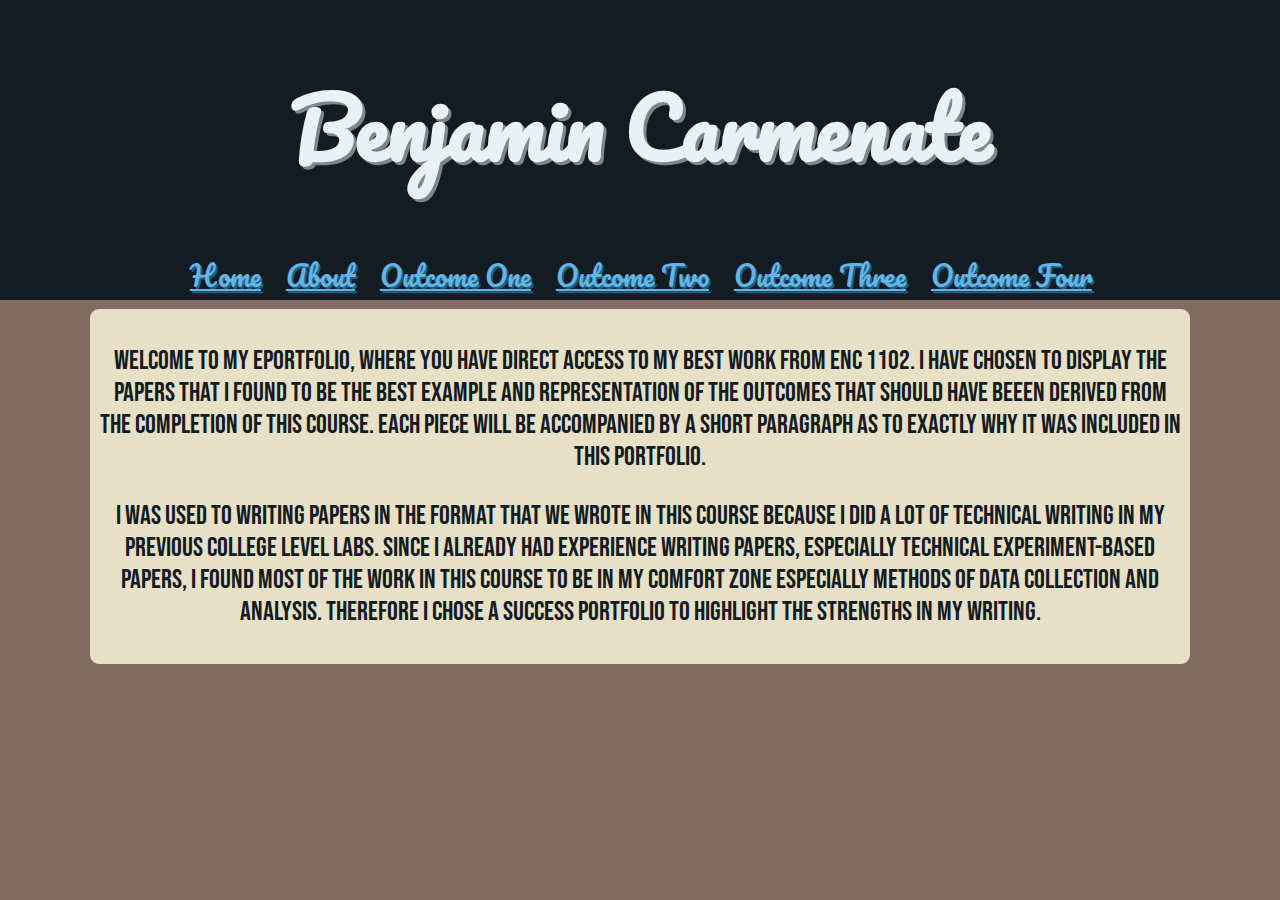
<file: index.html>
<!DOCTYPE html>
<html lang="en">
<head>
    <meta charset="UTF-8">
    <meta http-equiv="X-UA-Compatible" content="IE=edge">
    <meta name="viewport" content="width=device-width, initial-scale=1.0">
    <title>Benjamin ePortfolio</title>
    <link rel="stylesheet" href="style.css"> 
        <link rel="preconnect" href="https://fonts.googleapis.com">
        <link rel="preconnect" href="https://fonts.gstatic.com" crossorigin>
        <link href="https://fonts.googleapis.com/css2?family=Comforter+Brush&family=Pacifico&display=swap" rel="stylesheet">

        <link rel="preconnect" href="https://fonts.googleapis.com">
        <link rel="preconnect" href="https://fonts.gstatic.com" crossorigin>
        <link href="https://fonts.googleapis.com/css2?family=Bebas+Neue&family=Comforter+Brush&display=swap" rel="stylesheet">
</head>
<body> 
    <div class="header">
        <h1>Benjamin Carmenate</h1>
        <ul class="HeaderLink">
            <a href="index.html">Home</a>
            <a href="About.html"">About</a>
            <a href="outcomeOne.html">Outcome One</a>
            <a href="Outcome2.Html">Outcome Two</a> 
            <a href="OutcomeThree.html">Outcome Three</a>
            <a href="OutcomeFour.html">Outcome Four</a>
    </div>
    <div class="boxes">
        <p>Welcome to my ePortfolio, where you have direct access to my best work from ENC 1102. I have chosen to display the papers that I found to be the best example and representation of the outcomes that should have beeen derived from the completion of this course. Each piece will be accompanied by a short paragraph as to exactly why it was included in this portfolio.</p>
        <p>I was used to writing papers in the format that we wrote in this course because I did a lot of technical writing in my previous college level labs. Since I already had experience writing papers, especially technical experiment-based papers, I found most of the work in this course to be in my comfort zone especially methods of data collection and analysis. Therefore I chose a success portfolio to highlight the strengths in my writing. </p>
    </div>    
    
</body>
</html>
</file>
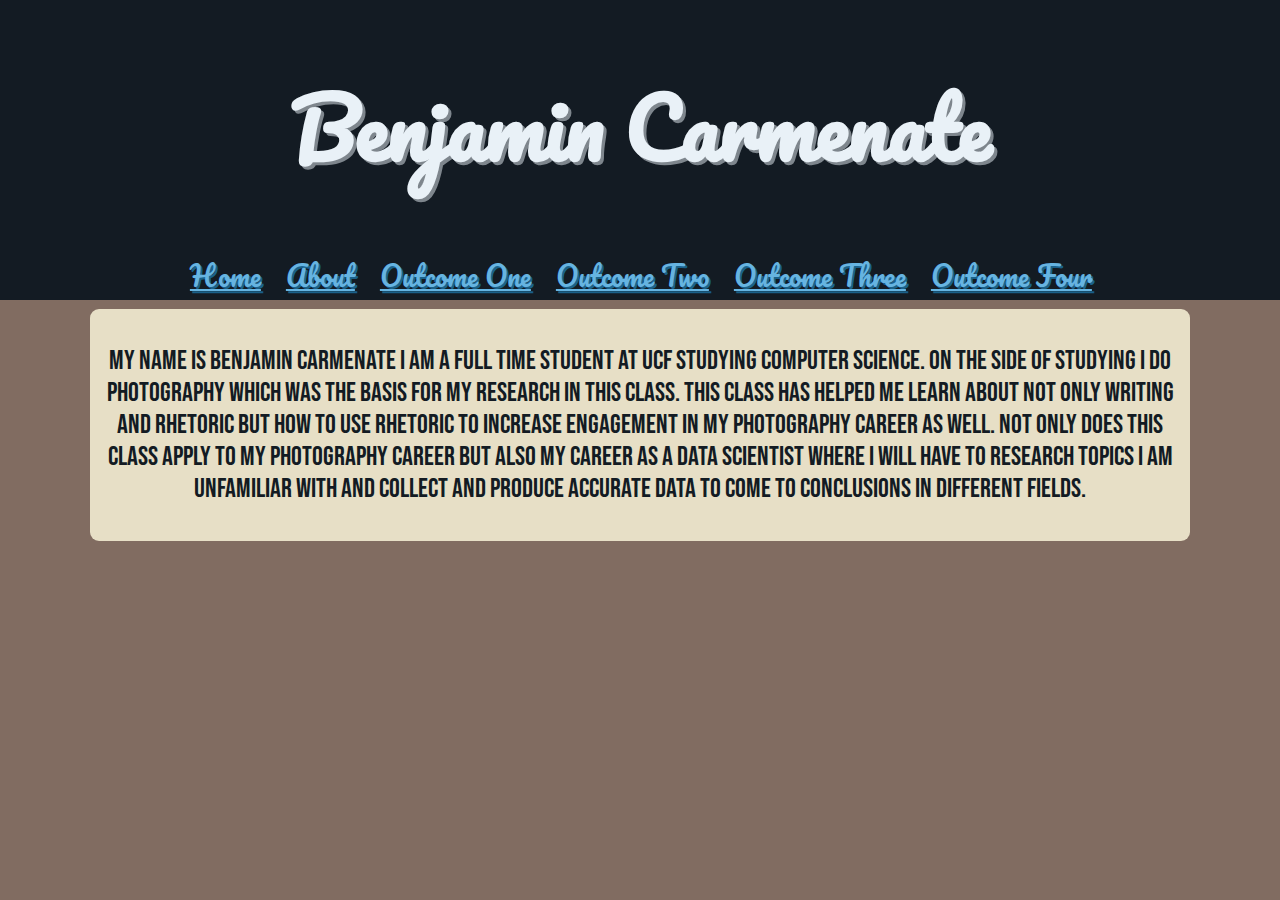
<file: About.html>
<!DOCTYPE html>
<html lang="en">
<head>
    <meta charset="UTF-8">
    <meta http-equiv="X-UA-Compatible" content="IE=edge">
    <meta name="viewport" content="width=device-width, initial-scale=1.0">
    <title>Benjamin ePortfolio</title>
    <link rel="stylesheet" href="style.css"> 
        <link rel="preconnect" href="https://fonts.googleapis.com">
        <link rel="preconnect" href="https://fonts.gstatic.com" crossorigin>
        <link href="https://fonts.googleapis.com/css2?family=Comforter+Brush&family=Pacifico&display=swap" rel="stylesheet">
        <link rel="preconnect" href="https://fonts.googleapis.com">
        <link rel="preconnect" href="https://fonts.gstatic.com" crossorigin>
        <link href="https://fonts.googleapis.com/css2?family=Bebas+Neue&family=Comforter+Brush&display=swap" rel="stylesheet">
</head>
<body> 
    <div class="header">
        <h1>Benjamin Carmenate</h1>
        <ul class="HeaderLink">
            <a href="index.html">Home</a>
            <a href="About.html"">About</a>
            <a href="outcomeOne.html">Outcome One</a>
            <a href="Outcome2.Html">Outcome Two</a> 
            <a href="OutcomeThree.html">Outcome Three</a>
            <a href="OutcomeFour.html">Outcome Four</a>
    </div>

    <div class="boxes">
        <p>My name is Benjamin Carmenate I am a full time student at UCF studying computer science. On the side of studying I do photography which was the basis for my research in this class. This class has helped me learn about not only writing and rhetoric but how to use rhetoric to increase engagement in my photography career as well. Not only does this class apply to my photography career but also my career as a data scientist where I will have to research topics i am unfamiliar with and collect and produce accurate data to come to conclusions in different fields.</p>
    </div>  
    
</body>
</html>
</file>
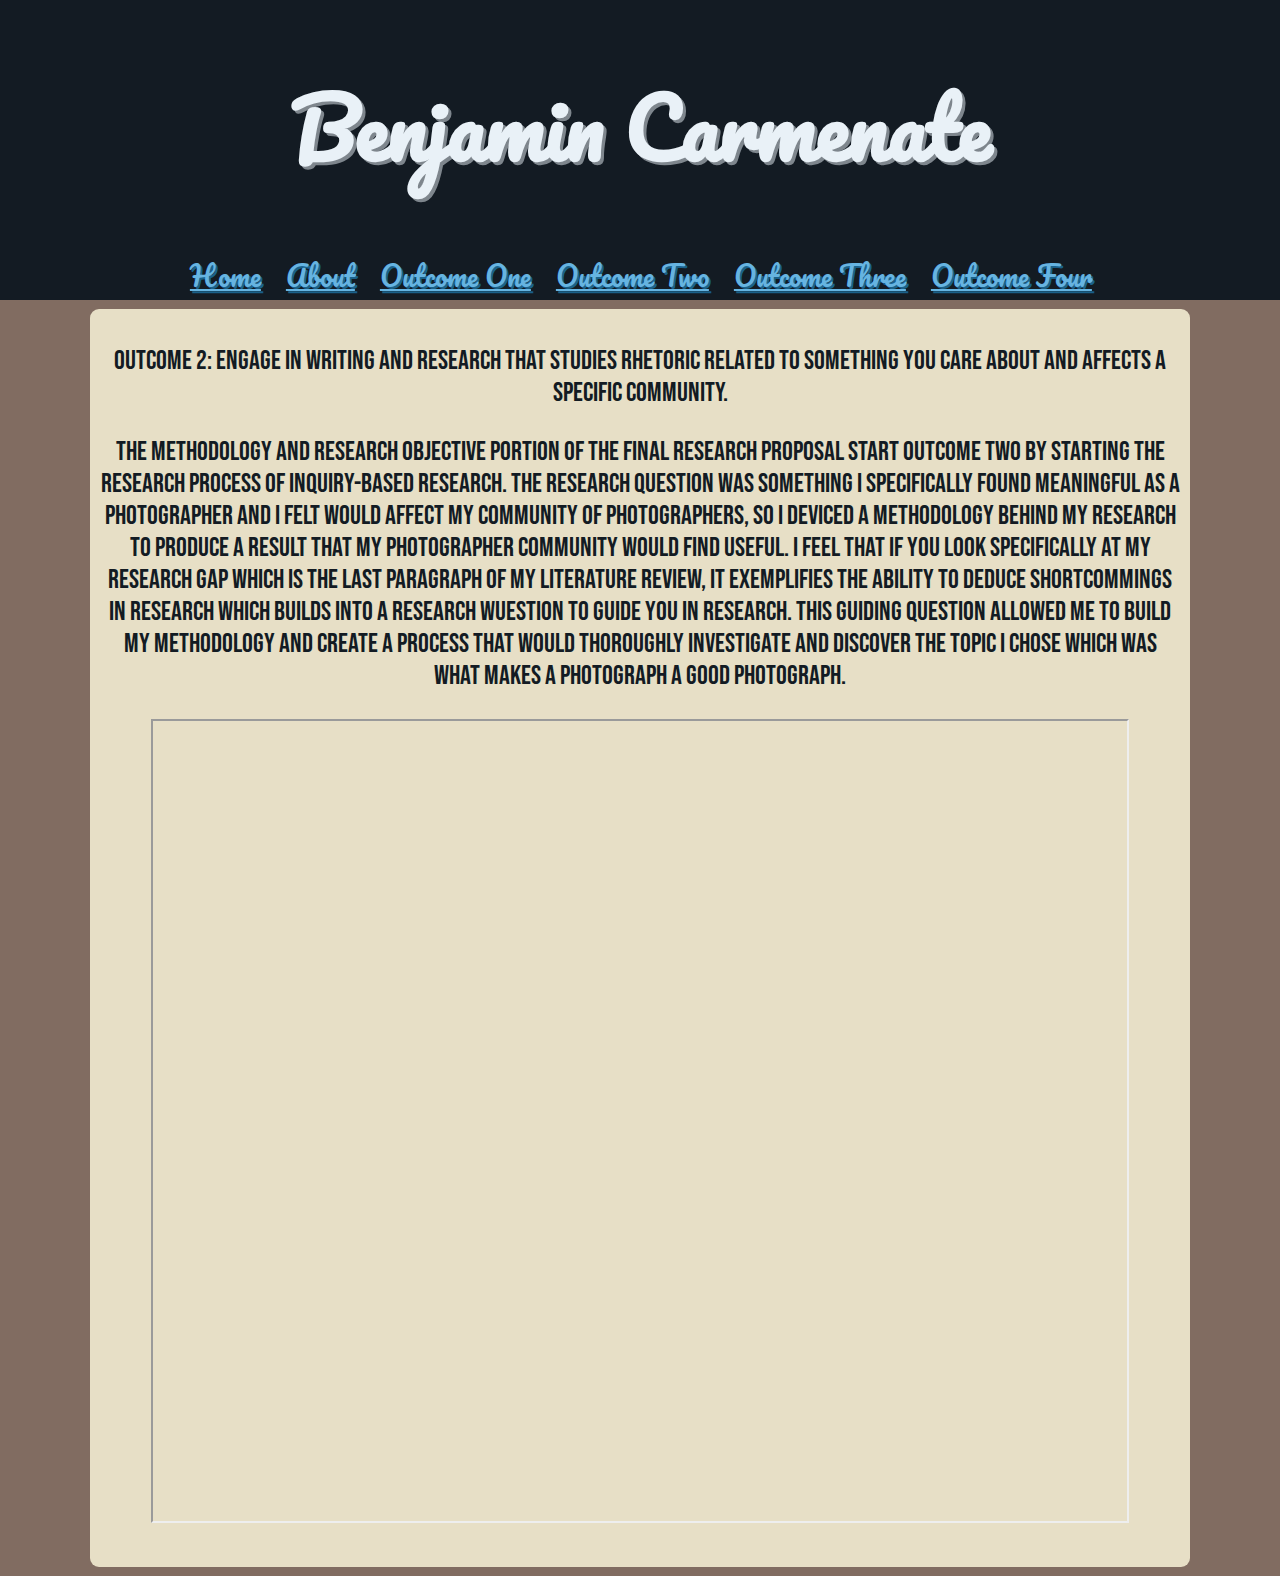
<file: Outcome2.Html>
<!DOCTYPE html>
<html lang="en">
<head>
    <meta charset="UTF-8">
    <meta http-equiv="X-UA-Compatible" content="IE=edge">
    <meta name="viewport" content="width=device-width, initial-scale=1.0">
    <title>Benjamin ePortfolio</title>
    <link rel="stylesheet" href="style.css"> 
        <link rel="preconnect" href="https://fonts.googleapis.com">
        <link rel="preconnect" href="https://fonts.gstatic.com" crossorigin>
        <link href="https://fonts.googleapis.com/css2?family=Comforter+Brush&family=Pacifico&display=swap" rel="stylesheet">
        <link rel="preconnect" href="https://fonts.googleapis.com">
        <link rel="preconnect" href="https://fonts.gstatic.com" crossorigin>
        <link href="https://fonts.googleapis.com/css2?family=Bebas+Neue&family=Comforter+Brush&display=swap" rel="stylesheet">
</head>
<body> 
    <div class="header">
        <h1>Benjamin Carmenate</h1>
        <ul class="HeaderLink">
            <a href="index.html">Home</a>
            <a href="About.html"">About</a>
            <a href="outcomeOne.html">Outcome One</a>
            <a href="Outcome2.Html">Outcome Two</a> 
            <a href="OutcomeThree.html">Outcome Three</a>
            <a href="OutcomeFour.html">Outcome Four</a>
    </div>

    <div>
        <div class="boxes">
            <p>Outcome 2: engage in writing and research that studies rhetoric related to something you care about and affects a specific community.</p>
            <p>The methodology and research objective portion of the final research proposal start outcome two by starting the research process of inquiry-based research. The research question was something I specifically found meaningful as a photographer and I felt would affect my community of photographers, so I deviced a methodology behind my research to produce a result that my photographer community would find useful. I feel that if you look specifically at my research gap which is the last paragraph of my literature review, it exemplifies the ability to deduce shortcommings in research which builds into a research wuestion to guide you in research. This guiding question allowed me to build my methodology and create a process that would thoroughly investigate and discover the topic i chose which was what makes a photograph a good photograph.</p>
            <p align="center">
                <iframe src="Papers\Research proposal.pdf" width="90%" height="800vh"></iframe>
            </p>
        </div>    
    </div>

</body>
</html>
</file>
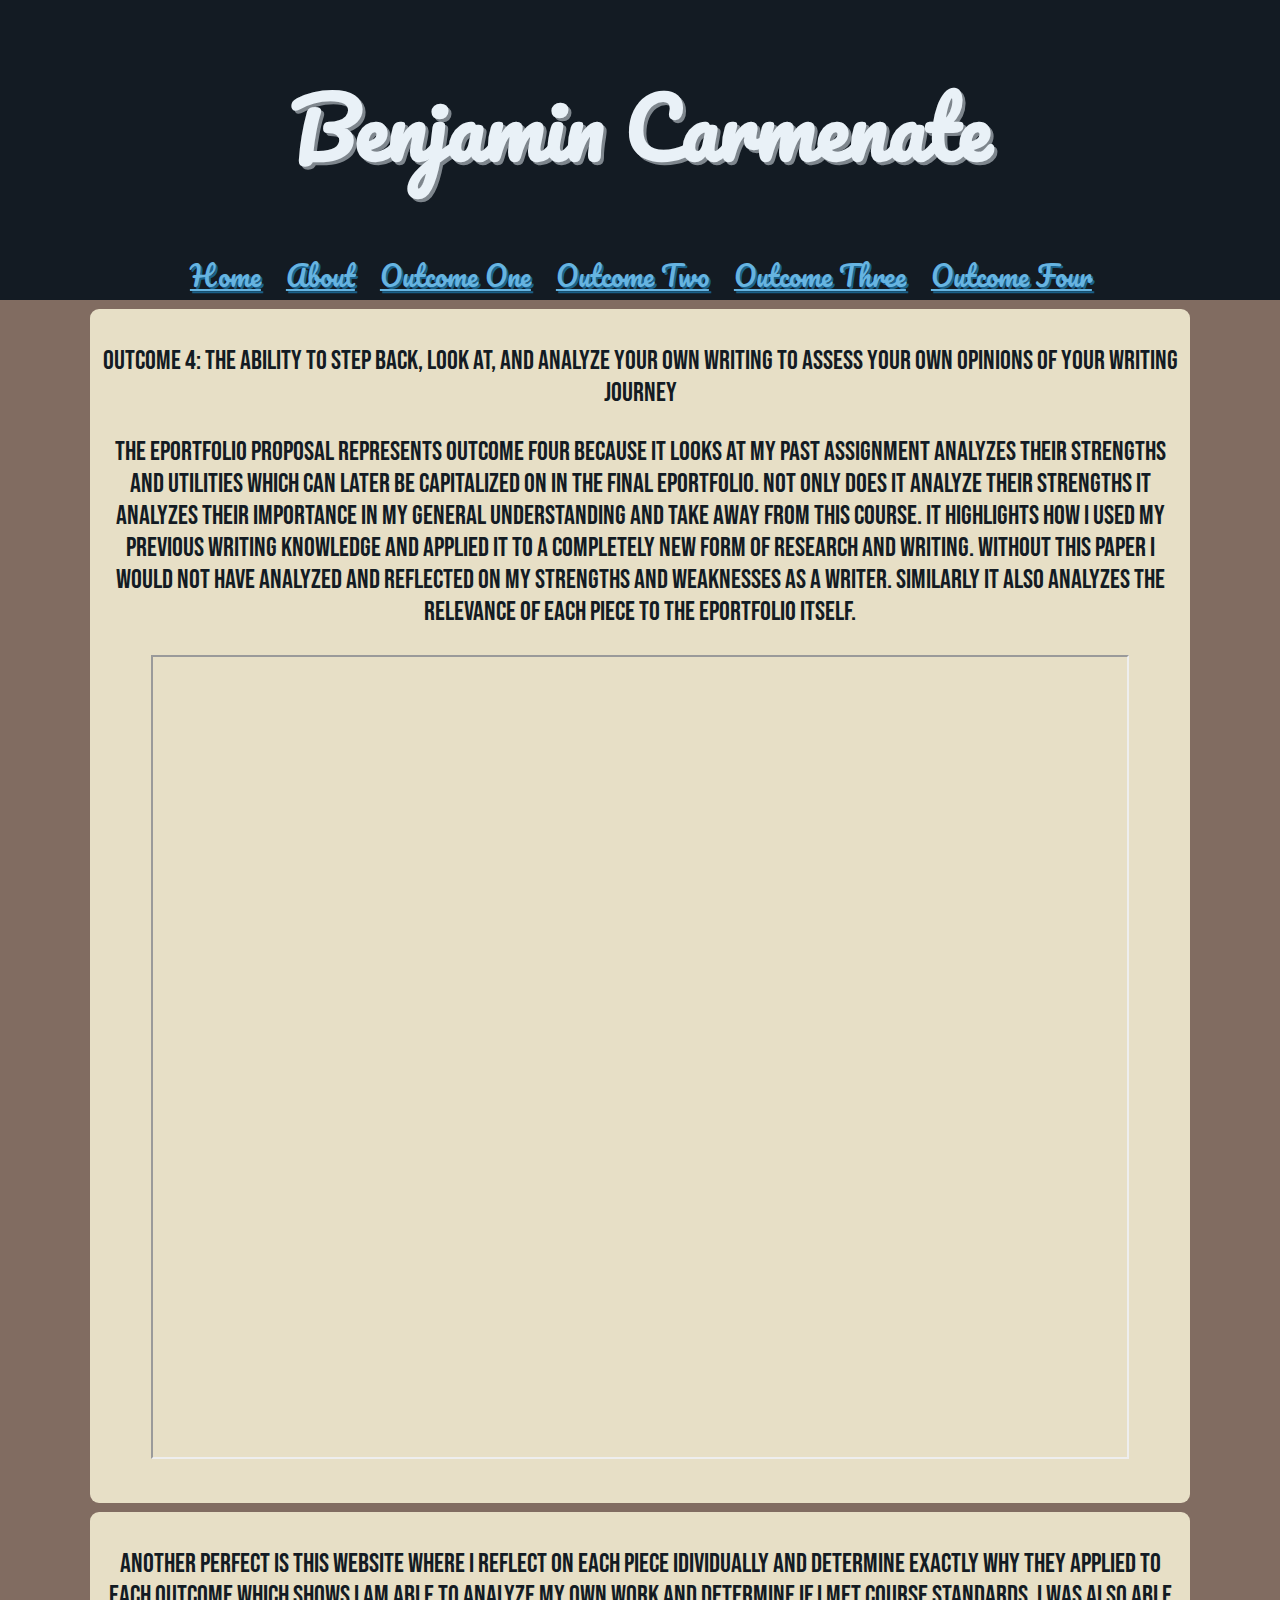
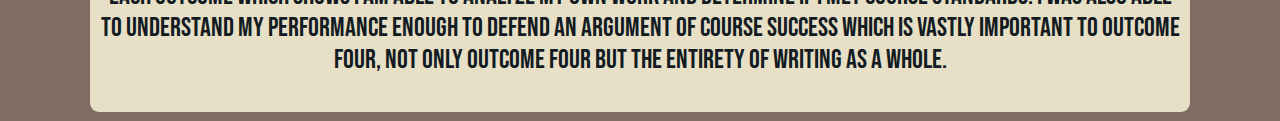
<file: OutcomeFour.html>
<!DOCTYPE html>
<html lang="en">
<head>
    <meta charset="UTF-8">
    <meta http-equiv="X-UA-Compatible" content="IE=edge">
    <meta name="viewport" content="width=device-width, initial-scale=1.0">
    <title>Benjamin ePortfolio</title>
    <link rel="stylesheet" href="style.css"> 
        <link rel="preconnect" href="https://fonts.googleapis.com">
        <link rel="preconnect" href="https://fonts.gstatic.com" crossorigin>
        <link href="https://fonts.googleapis.com/css2?family=Comforter+Brush&family=Pacifico&display=swap" rel="stylesheet">
        <link rel="preconnect" href="https://fonts.googleapis.com">
        <link rel="preconnect" href="https://fonts.gstatic.com" crossorigin>
        <link href="https://fonts.googleapis.com/css2?family=Bebas+Neue&family=Comforter+Brush&display=swap" rel="stylesheet">
</head>
<body> 
    <div class="header">
        <h1>Benjamin Carmenate</h1>
        <ul class="HeaderLink">
            <a href="index.html">Home</a>
            <a href="About.html"">About</a>
            <a href="outcomeOne.html">Outcome One</a>
            <a href="Outcome2.Html">Outcome Two</a> 
            <a href="OutcomeThree.html">Outcome Three</a>
            <a href="OutcomeFour.html">Outcome Four</a>
    </div>

    <div>
        <div class="boxes">
            <p>Outcome 4: The ability to step back, look at, and analyze your own writing to assess your own opinions of your writing journey</p>
            <p>The ePortfolio Proposal represents outcome four because it looks at my past assignment analyzes their strengths and utilities which can later be capitalized on in the final ePortfolio. Not only does it analyze their strengths it analyzes their importance in my general understanding and take away from this course. It highlights how I used my previous writing knowledge and applied it to a completely new form of research and writing. Without this paper I would not have analyzed and reflected on my strengths and weaknesses as a writer. Similarly it also analyzes the relevance of each piece to the eportfolio itself.</p>
            <p align="center">
                <iframe src="Papers\ePortfolio Proposal.pdf" width="90%" height="800vh"></iframe>
            </p>
        </div>   
        <div class="boxes">
            
            <p>Another perfect is this website where I reflect on each piece idividually and determine exactly why they applied to each outcome which shows I am able to analyze my own work and determine if I met course standards. I was also able to understand my performance enough to defend an argument of course success which is vastly important to outcome four, not only outcome four but the entirety of writing as a whole.</p>
        </div>   
    </div>
    
</body>
</html>
</file>
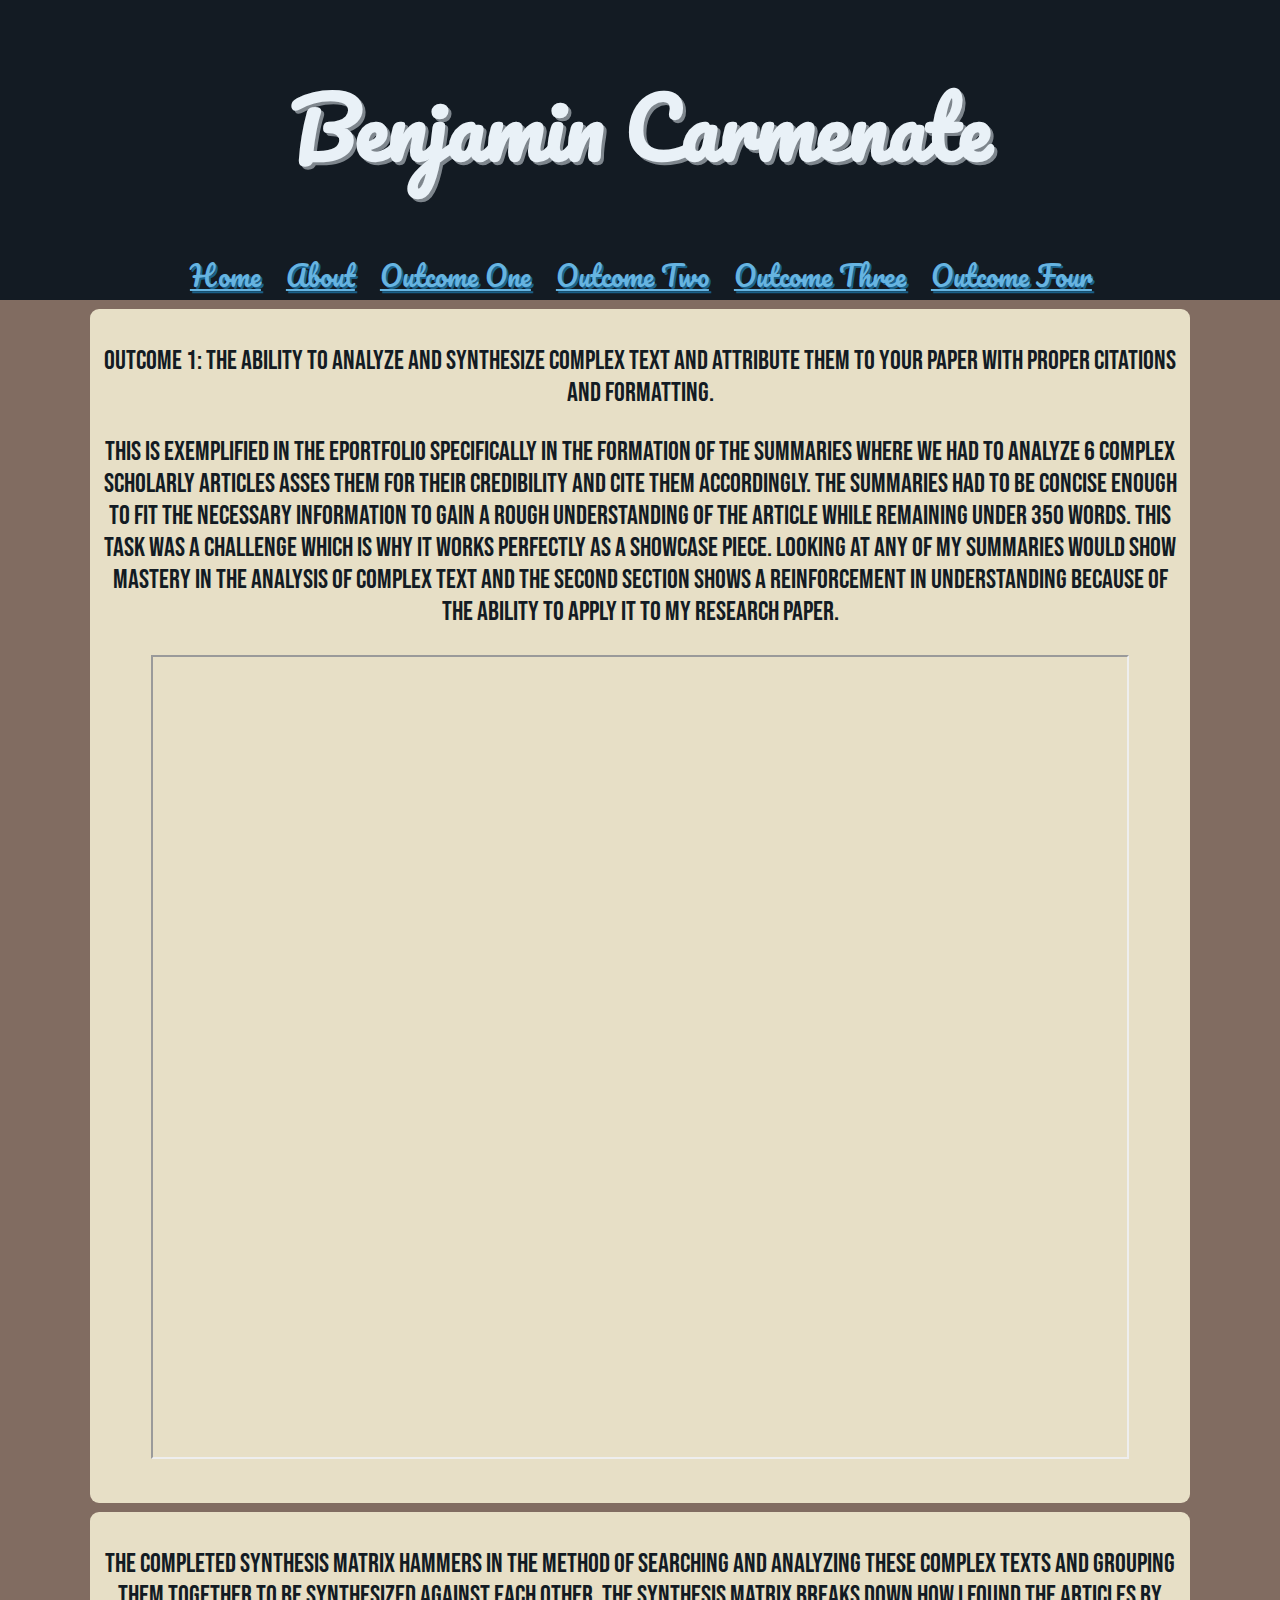
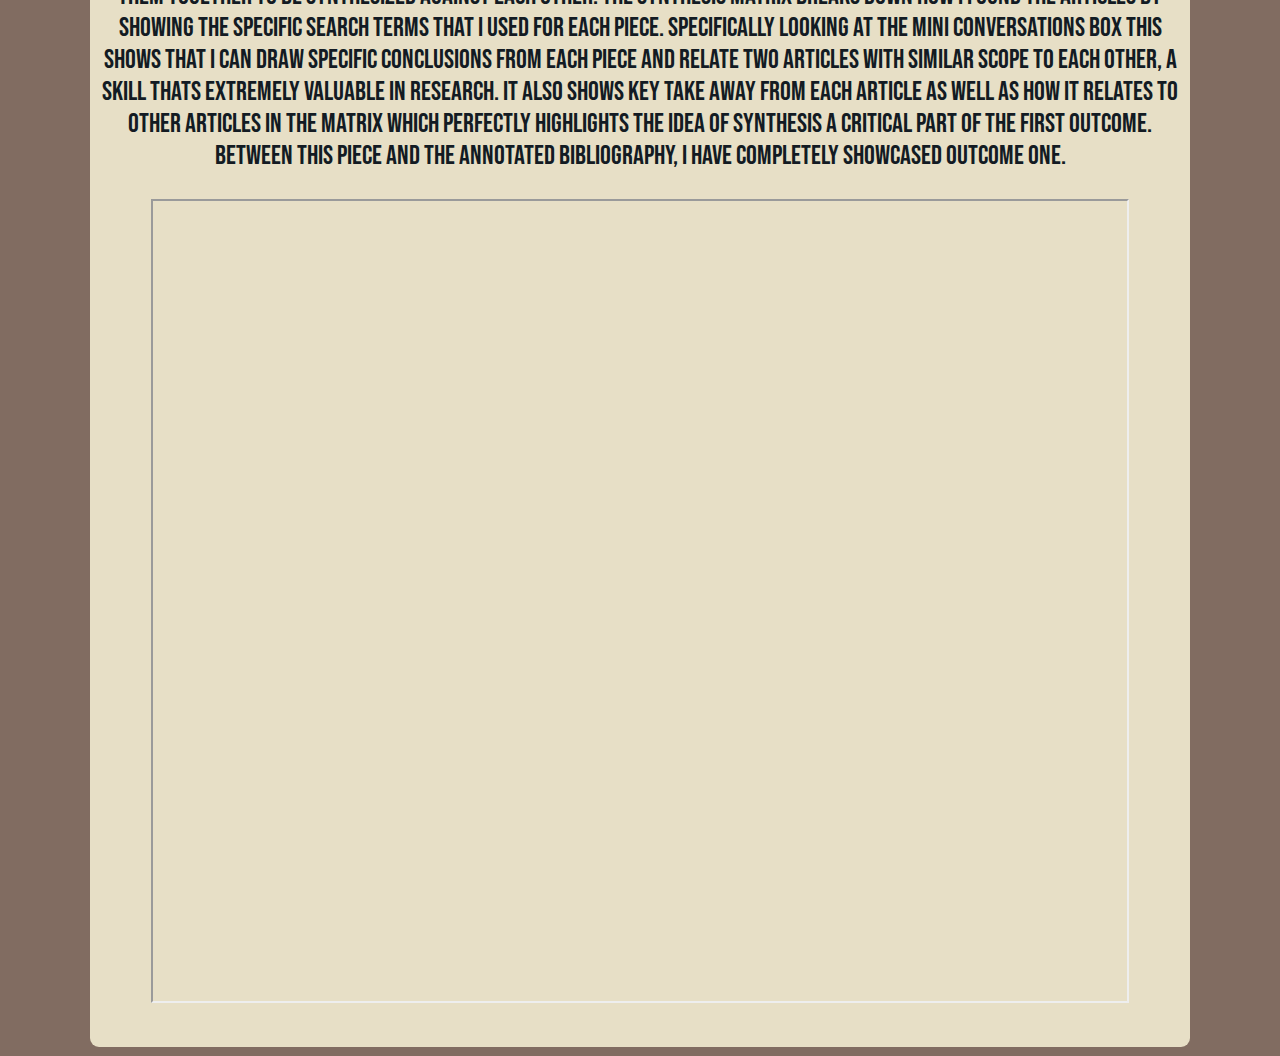
<file: outcomeOne.html>
<!DOCTYPE html>
<html lang="en">
<head>
    <meta charset="UTF-8">
    <meta http-equiv="X-UA-Compatible" content="IE=edge">
    <meta name="viewport" content="width=device-width, initial-scale=1.0">
    <title>Benjamin ePortfolio</title>
    <link rel="stylesheet" href="style.css"> 
        <link rel="preconnect" href="https://fonts.googleapis.com">
        <link rel="preconnect" href="https://fonts.gstatic.com" crossorigin>
        <link href="https://fonts.googleapis.com/css2?family=Comforter+Brush&family=Pacifico&display=swap" rel="stylesheet">
        <link rel="preconnect" href="https://fonts.googleapis.com">
        <link rel="preconnect" href="https://fonts.gstatic.com" crossorigin>
        <link href="https://fonts.googleapis.com/css2?family=Bebas+Neue&family=Comforter+Brush&display=swap" rel="stylesheet">
</head>
<body> 
    <div class="header">
        <h1>Benjamin Carmenate</h1>
        <ul class="HeaderLink">
            <a href="index.html">Home</a>
            <a href="About.html"">About</a>
            <a href="outcomeOne.html">Outcome One</a>
            <a href="Outcome2.Html">Outcome Two</a> 
            <a href="OutcomeThree.html">Outcome Three</a>
            <a href="OutcomeFour.html">Outcome Four</a>
    </div>
    
    <div>
        <div class="boxes">
            <p>Outcome 1: The ability to Analyze and synthesize complex text and attribute them to your paper with proper citations and formatting.</p>
            <p>This is exemplified in the ePortfolio specifically in the formation of the summaries where we had to analyze 6 complex scholarly articles asses them for their credibility and cite them accordingly. The summaries had to be concise enough to fit the necessary information to gain a rough understanding of the article while remaining under 350 words. This task was a challenge which is why it works perfectly as a showcase piece. Looking at any of my summaries would show mastery in the analysis of complex text and the second section shows a reinforcement in understanding because of the ability to apply it to my research paper.</p>
            <p align="center">
                <iframe src="Papers\Annotated Bib.pdf" width="90%" height="800vh"></iframe>
            </p>
        </div> 
        <div class="boxes">
            <p>The completed synthesis matrix hammers in the method of searching and analyzing these complex texts and grouping them together to be synthesized against each other. The synthesis matrix breaks down how I found the articles by showing the specific search terms that I used for each piece. Specifically looking at the mini conversations box this shows that I can draw specific conclusions from each piece and relate two articles with similar scope to each other, a skill thats extremely valuable in research. It also shows key take away from each article as well as how it relates to other articles in the matrix which perfectly highlights the idea of synthesis a critical part of the first outcome. Between this piece and the annotated bibliography, I have completely showcased outcome one.</p>
            <p align="center">
                <iframe src="Papers\Synthesis Matrix Fall 2021-full (1).pdf" width="90%" height="800vh"></iframe>
            </p>
        </div>    
    </div>
</body>
</html>
</file>
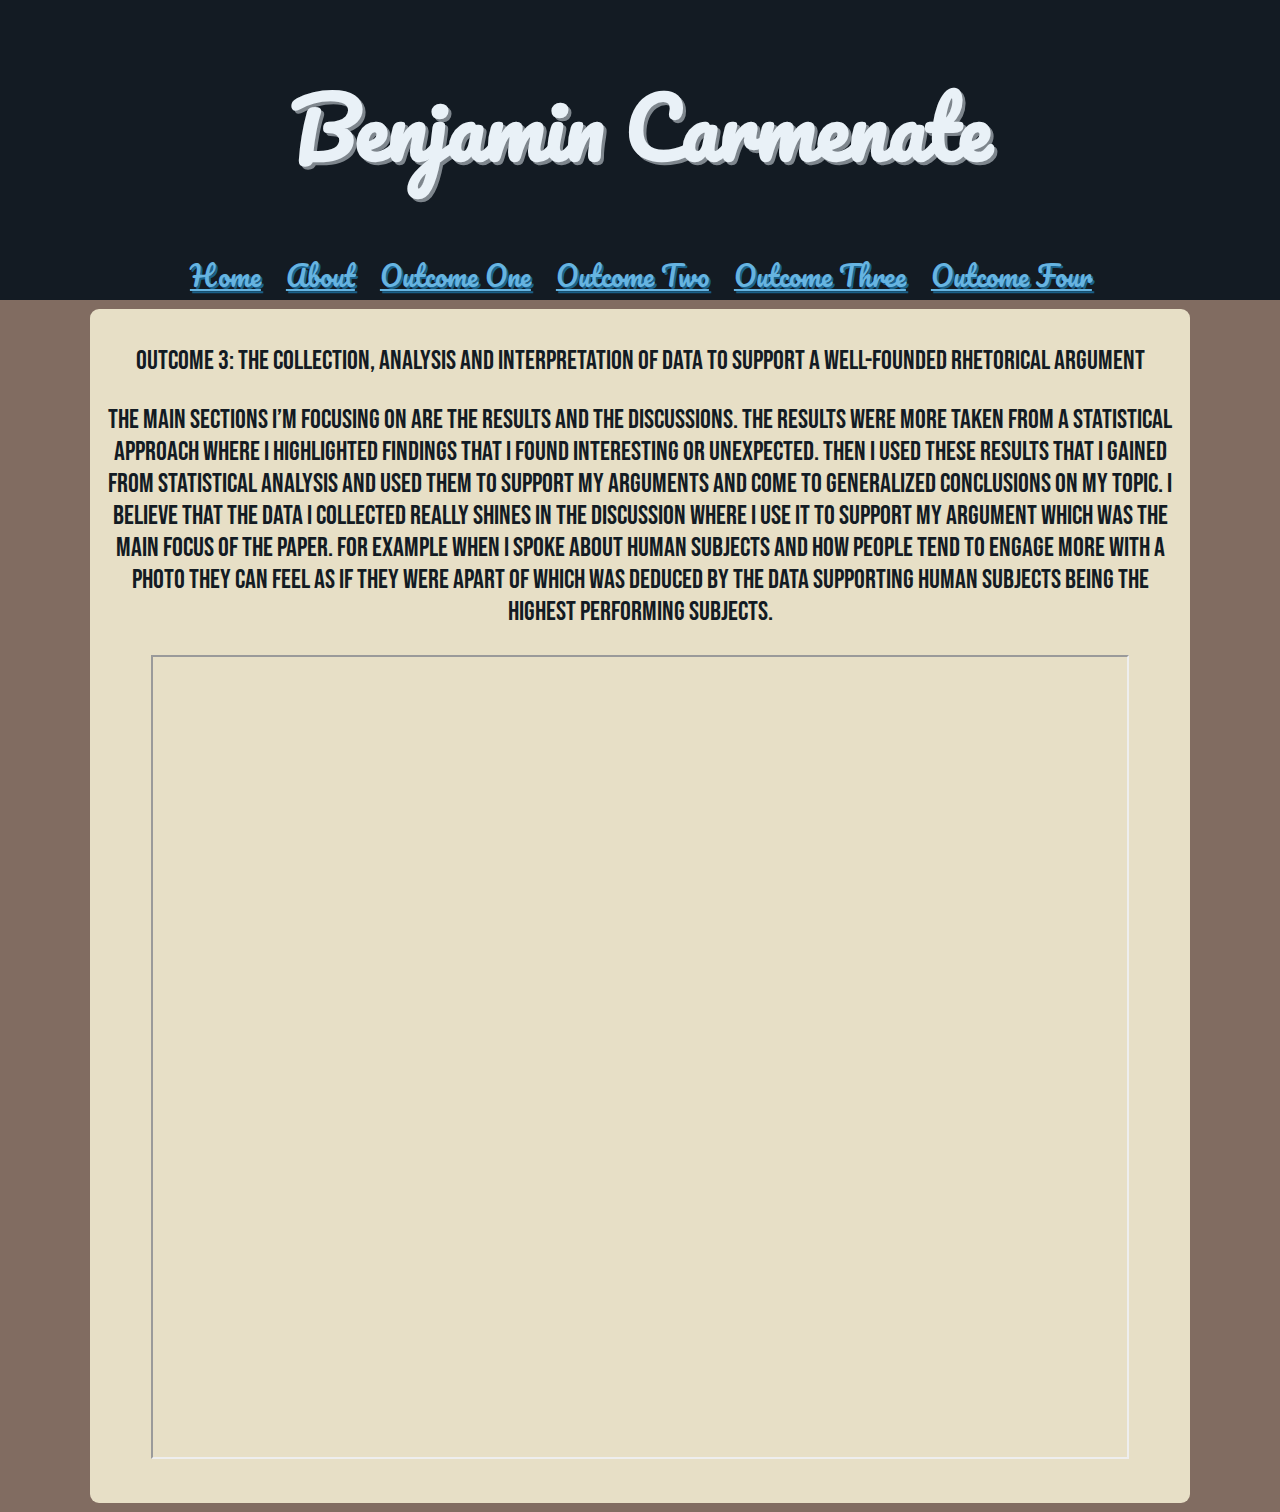
<file: OutcomeThree.html>
<!DOCTYPE html>
<html lang="en">
<head>
    <meta charset="UTF-8">
    <meta http-equiv="X-UA-Compatible" content="IE=edge">
    <meta name="viewport" content="width=device-width, initial-scale=1.0">
    <title>Benjamin ePortfolio</title>
    <link rel="stylesheet" href="style.css"> 
        <link rel="preconnect" href="https://fonts.googleapis.com">
        <link rel="preconnect" href="https://fonts.gstatic.com" crossorigin>
        <link href="https://fonts.googleapis.com/css2?family=Comforter+Brush&family=Pacifico&display=swap" rel="stylesheet">
        <link rel="preconnect" href="https://fonts.googleapis.com">
        <link rel="preconnect" href="https://fonts.gstatic.com" crossorigin>
        <link href="https://fonts.googleapis.com/css2?family=Bebas+Neue&family=Comforter+Brush&display=swap" rel="stylesheet">
</head>
<body> 
    <div class="header">
        <h1>Benjamin Carmenate</h1>
        <ul class="HeaderLink">
            <a href="index.html">Home</a>
            <a href="About.html"">About</a>
            <a href="outcomeOne.html">Outcome One</a>
            <a href="Outcome2.Html">Outcome Two</a> 
            <a href="OutcomeThree.html">Outcome Three</a>
            <a href="OutcomeFour.html">Outcome Four</a>
    </div>
    <div>
        <div class="boxes">
            <p>Outcome 3: The collection, analysis and interpretation of data to support a well-founded rhetorical argument</p>
            <p>The main sections I’m focusing on are the results and the discussions. The results were more taken from a statistical approach where I highlighted findings that I found interesting or unexpected. Then I used these results that I gained from statistical analysis and used them to support my arguments and come to generalized conclusions on my topic. I believe that the data I collected really shines in the discussion where I use it to support my argument which was the main focus of the paper. For example when I spoke about human subjects and how people tend to engage more with a photo they can feel as if they were apart of which was deduced by the data supporting human subjects being the highest performing subjects.</p>
            <p align="center">
                <iframe src="Papers\Research Paper .pdf" width="90%" height="800vh"></iframe>
            </p>
        </div> 
    </div>
</body>
</html>
</file>
<file: style.css>
h1{
    font-size: 9vh;
    text-shadow: .3vh .3vh #7E868D;
}

.HeaderLink{
    font-size: 3vh;
    text-shadow: .25vh .25vh #1a618a;
    margin: 0vh;
    padding: 0vh;
    
}

.HeaderLink a{
    padding: 1vh;
}

.HeaderLink a:link {
    color: #66B4E1;
}
.HeaderLink a:hover{
    color: #7c939500;
    text-shadow: .2vh .2vh #175d83;
}
.HeaderLink a:active{
    color: #7c939500;
    text-shadow: .2vh .2vh #7E868D;
}

a:visited{
    color: #66B4E1;
}

.header{
    background-color: #131B23;
    margin: 0vh;
    padding: .1vh;
    text-align: center;
    color: #E9F1F7;
    width: 100%;
    font-family: 'Pacifico', cursive; 
    
}

.boxes{
    background-color: #E7DFC6;
    border-radius: 1vh;
    margin: 10vh;
    margin-top: 1vh;
    margin-bottom: 1vh;
    padding: 1vh;
    text-align: center;
    font-size: 3vh;
    font-family: 'Bebas Neue', sans-serif;
}
p{
    color:#131B23;
}
body{

    margin:0;
    padding:0;
    background-color: #816C61;
}
</file>
